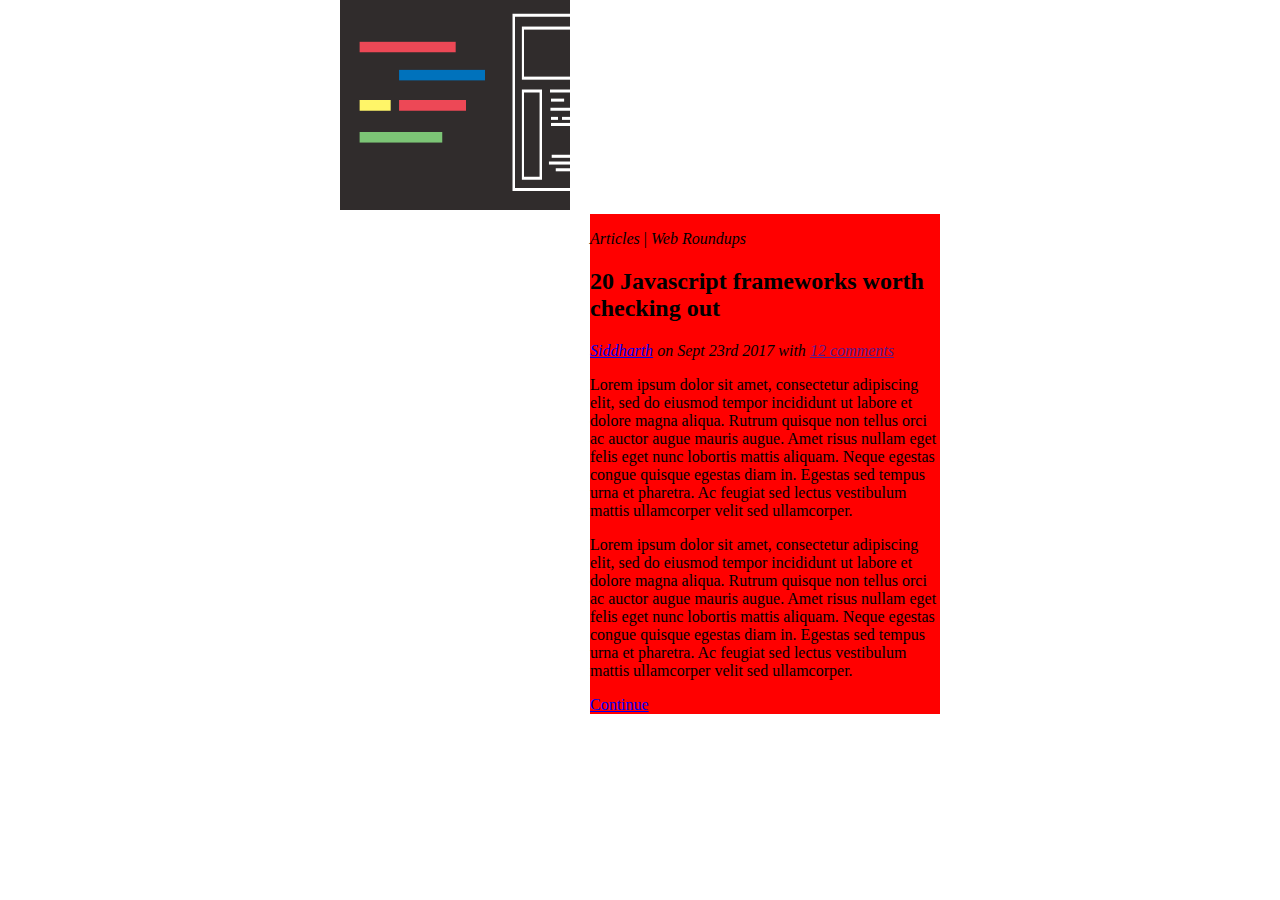
<file: index.html>
<!DOCTYPE html>
<html lang="en">
<head>
    <meta charset="UTF-8">
    <meta name="viewport" content="width=device-width, initial-scale=1.0">
    <meta http-equiv="X-UA-Compatible" content="ie=edge">
    <link rel="stylesheet" href="css/style.css"/>
    <title>My second website</title>
</head>
<body>
    <article class="clearfix">
            <div class="imgBox">
                    <img src="images/understanding-web-dev-1.png"/>
                </div>
      <div class="wrap">
        
            <ul>
                <li>
                    <a href="#"><em>Articles </em>|</a>
                </li>
                <li>
                    <a href="#"><em>Web Roundups</em></a>
                </li>
            </ul>
            <h2>20 Javascript frameworks worth checking out</h2>
            <p><em><a href="#">Siddharth</a> on Sept 23rd 2017 with <a href="">12 comments</a></em></p>
            <div>
                <p>Lorem ipsum dolor sit amet, consectetur adipiscing elit, sed do eiusmod tempor incididunt ut labore et dolore magna aliqua. Rutrum quisque non tellus orci ac auctor augue mauris augue. Amet risus nullam eget felis eget nunc lobortis mattis aliquam. Neque egestas congue quisque egestas diam in. Egestas sed tempus urna et pharetra. Ac feugiat sed lectus vestibulum mattis ullamcorper velit sed ullamcorper.</p>
                <p>Lorem ipsum dolor sit amet, consectetur adipiscing elit, sed do eiusmod tempor incididunt ut labore et dolore magna aliqua. Rutrum quisque non tellus orci ac auctor augue mauris augue. Amet risus nullam eget felis eget nunc lobortis mattis aliquam. Neque egestas congue quisque egestas diam in. Egestas sed tempus urna et pharetra. Ac feugiat sed lectus vestibulum mattis ullamcorper velit sed ullamcorper.</p>
                <a href="#">Continue</a>
            </div>
        

        

      </div>
      </article>
</body>
</html>
</file>
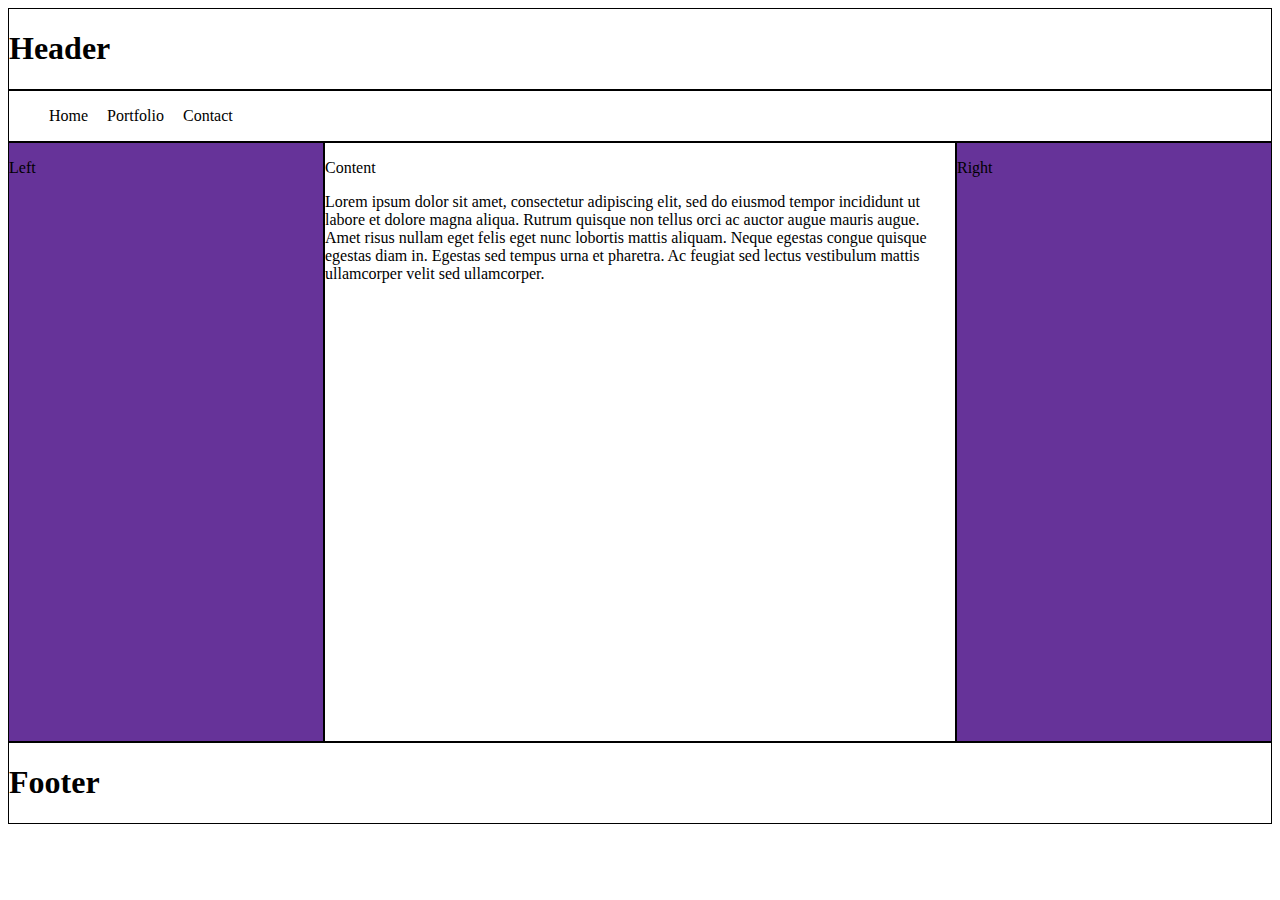
<file: index-layout.html>
<!DOCTYPE html>
<html lang="en">
<head>
    <meta charset="UTF-8">
    <meta name="viewport" content="width=device-width, initial-scale=1.0">
    <meta http-equiv="X-UA-Compatible" content="ie=edge">
    <link rel="stylesheet" href="css/layout-float.css"/>
    <title>Layout</title>
</head>
<body>
    <header>
        <h1>Header</h1>
    </header>
    <section>
        <nav>
           <ul>
               <li>Home</li>
               <li>Portfolio</li>
               <li>Contact</li>
           </ul>

        </nav>
    </section>
    <section id="mainSection">
        <aside class="left">
            <p>Left</p>
        </aside>
        <article class="main">
            <p>Content</p>
            <p><p>Lorem ipsum dolor sit amet, consectetur adipiscing elit, sed do eiusmod tempor incididunt ut labore et dolore magna aliqua. Rutrum quisque non tellus orci ac auctor augue mauris augue. Amet risus nullam eget felis eget nunc lobortis mattis aliquam. Neque egestas congue quisque egestas diam in. Egestas sed tempus urna et pharetra. Ac feugiat sed lectus vestibulum mattis ullamcorper velit sed ullamcorper.</p>
        </p>
        </article>
        <aside class="right">
            <p>Right</p>
        </aside>
    </section>
    <footer>
        <h1>Footer</h1>
    </footer>
</body>
</html>
</file>
<file: css/style.css>
body{
    width:600px;
    margin:auto;
}
img{
    width: 230px;
    height: 210px;
}
ul{
    padding: 0px;
}
ul li{
    display: inline;
    margin: 0px;
    
}
ul li a {
    color: black;
    text-decoration: none;
}
.wrap{
    float:right;
    width:350px;
    background-color: red;
}

.imgBox{
    float:left;
    margin-right:50px;
}

.clearfix::after {
    content: "";
    clear: both;
    display: table;
}
</file>
<file: css/layout-float.css>
*{
    box-sizing: border-box;
    
}

header, nav, footer{
    border: 1px solid;
}
.left{
    border: 1px solid;
    width:25%;
    float:left;
    height: 600px;
    background-color: rebeccapurple;
}
.main{
    border: 1px solid;
    float:left;
    width:50%;
    height:600px;
}


.right{
    border: 1px solid;
    float:right;
    width:25%;
    height:600px;
    background-color: rebeccapurple;

}
nav ul li{
    display: inline;
    margin-right:15px;
}

#mainSection:after{
    content: "";
    display: table;
    clear: both;
}

footer{
    clear:both;
}
</file>
